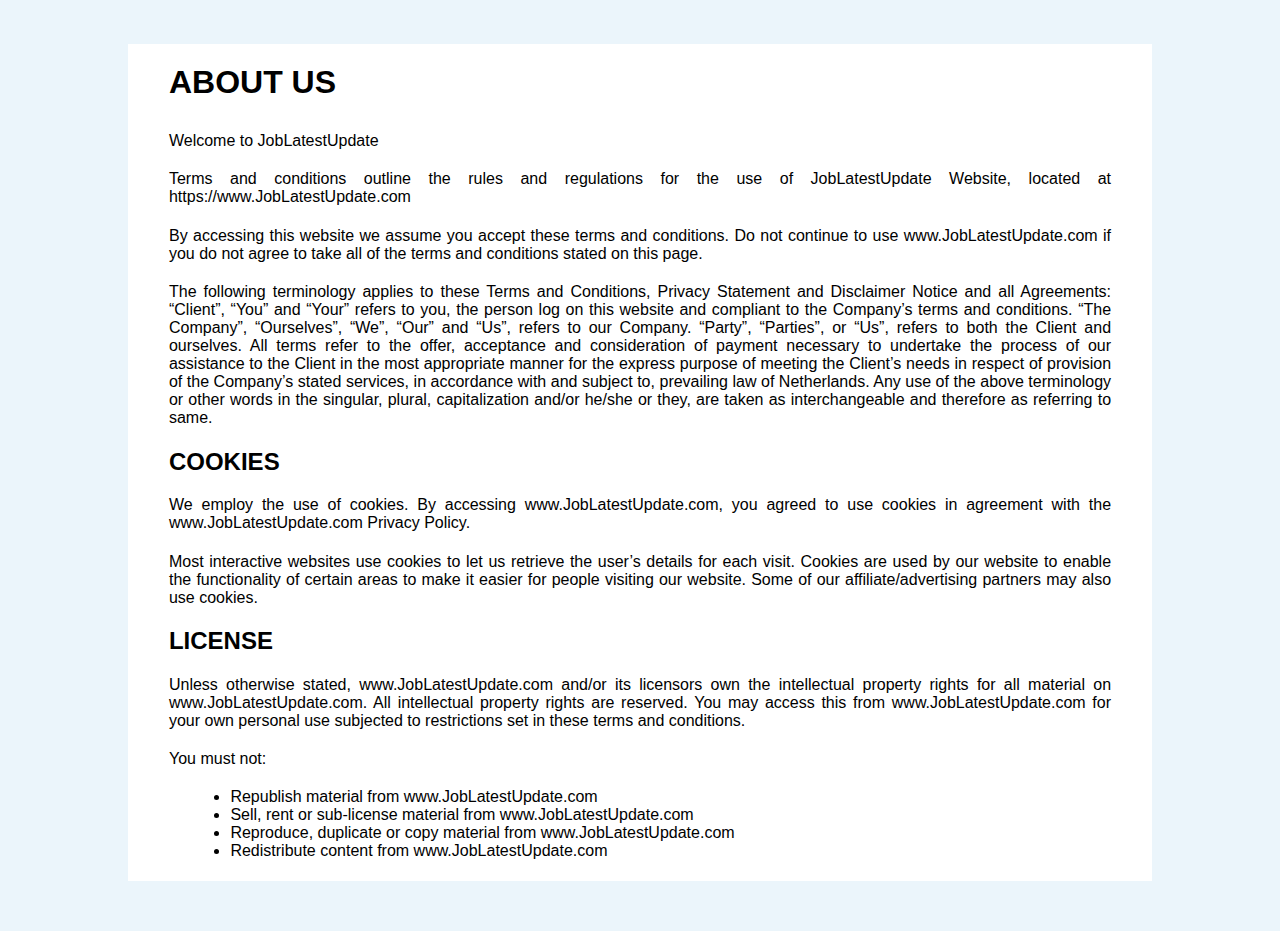
<file: about_us.html>
<!DOCTYPE html>
<html lang="en">
<head>
    <meta charset="UTF-8">
    <meta http-equiv="X-UA-Compatible" content="IE=edge">
    <meta name="viewport" content="width=device-width, initial-scale=1.0">
    <title>Document</title>
    <!-- Stylesheet -->
    <link rel="stylesheet" href="./css/basic_page_designe_extra_pages.css" />
    <link rel="stylesheet" href="./css/terms_conditions.css" />
</head>
<body>
 
    <div id="background-design">
        <h4 class="hidden-text"> hi</h4>
        <div class="page">
            <h1>ABOUT US</h1>
            <p>Welcome to JobLatestUpdate</p>
            <p>Terms and conditions outline the rules and regulations for the use of JobLatestUpdate 
                Website, located at https://www.JobLatestUpdate.com</p> 
            <p> By accessing this website we assume you accept these terms and conditions. Do not 
                continue to use www.JobLatestUpdate.com if you do not agree to take all of the 
                terms and conditions stated on this page.
            </p>
                
            <p>The following terminology applies to these Terms and Conditions, Privacy Statement and 
                Disclaimer Notice and all Agreements: “Client”, “You” and “Your” refers to you, the 
                person log on this website and compliant to the Company’s terms and conditions. 
                “The Company”, “Ourselves”, “We”, “Our” and “Us”, refers to our Company. “Party”,
                “Parties”, or “Us”, refers to both the Client and ourselves. All terms refer to the
                offer, acceptance and consideration of payment necessary to undertake the process 
                of our assistance to the Client in the most appropriate manner for the express 
                purpose of meeting the Client’s needs in respect of provision of the Company’s 
                stated services, in accordance with and subject to, prevailing law of Netherlands.
                Any use of the above terminology or other words in the singular, plural, 
                capitalization and/or he/she or they, are taken as interchangeable and therefore 
                as referring to same.
            </p> 

            <h2>COOKIES</h2>
            <p>We employ the use of cookies. By accessing www.JobLatestUpdate.com, you agreed 
                to use cookies in agreement with the www.JobLatestUpdate.com Privacy Policy.</p>
            <p>Most interactive websites use cookies to let us retrieve the user’s details for each 
                visit. Cookies are used by our website to enable the functionality of certain areas to
                 make it easier for people visiting our website. Some of our affiliate/advertising 
                 partners may also use cookies.
            </p>

            <h2>LICENSE</h2>
            <p>Unless otherwise stated, www.JobLatestUpdate.com and/or its licensors own the intellectual
                 property rights for all material on www.JobLatestUpdate.com. All intellectual property 
                 rights are reserved. You may access this from www.JobLatestUpdate.com for your own 
                 personal use subjected to restrictions set in these terms and conditions.</p>

            
            <p>You must not:</p>
            <ul>
                <li>Republish material from www.JobLatestUpdate.com</li>
                <li>Sell, rent or sub-license material from www.JobLatestUpdate.com</li>
                <li>Reproduce, duplicate or copy material from www.JobLatestUpdate.com</li>
                <li>Redistribute content from www.JobLatestUpdate.com</li>
            </ul>

        </div>
    </div>
</body>
</html>
</file>
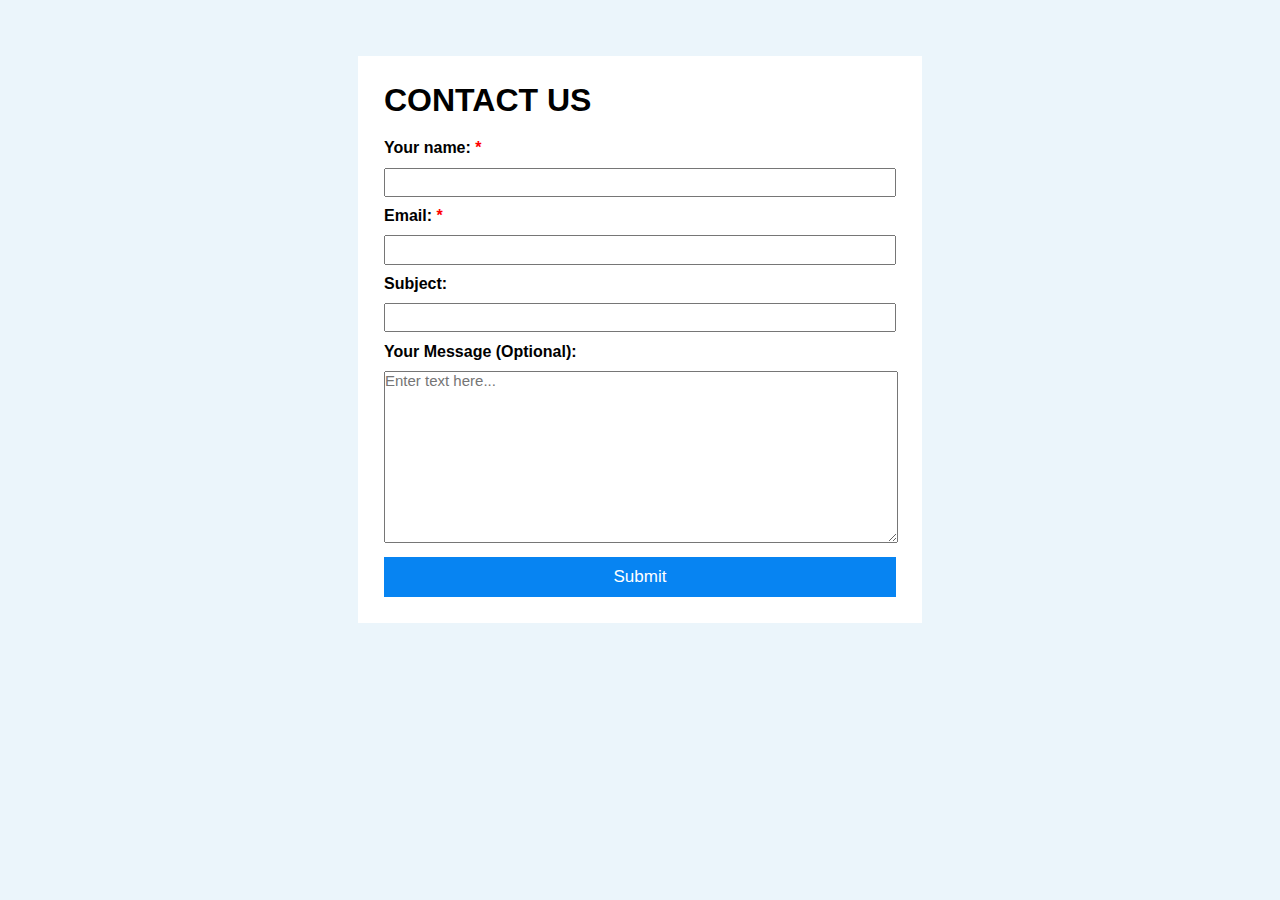
<file: contact_us.html>
<!DOCTYPE html>
<html lang="en">
<head>
    <meta charset="UTF-8">
    <meta http-equiv="X-UA-Compatible" content="IE=edge">
    <meta name="viewport" content="width=device-width, initial-scale=1.0">
    <title>Document</title>
    <!-- Stylesheet -->
    <link rel="stylesheet" href="./css/contact_us.css" />
    
</head>
<body>
 
    <div id="background-design">
        <h4 class="hidden-text"> hi</h4>
       
        <div class="page">
            <form class="forms" action="">
                <h1>CONTACT US</h1>
                <h4 class="important">Your name:</h4><input class="text-box" type="text" name="name" required/>
                <h4 class="important">Email:</h4> <input class="text-box" type="email" name="email" required/>
                <h4>Subject:</h4><input class="text-box" type="text" name="subject"/>
                <h4>Your Message (Optional): </h4>
                <textarea class="text-area" name="comment" form="usrform" rows="10" placeholder="Enter text here..." maxlength="500"></textarea><br/>
                <input class="submit-button" type="submit" name="Submit">
            </form>
        </div>
    </div>
</body>
</html>
</file>
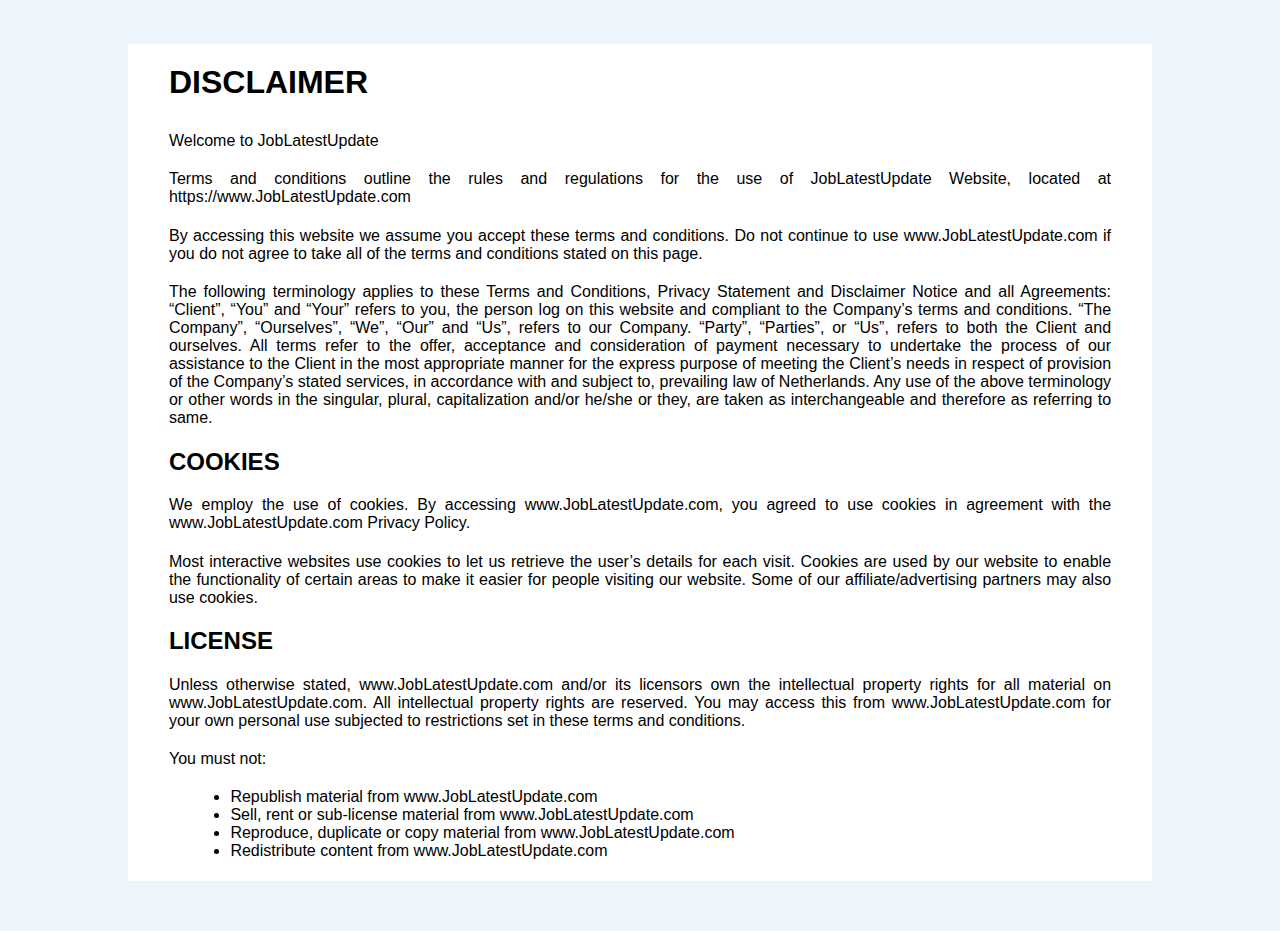
<file: disclaimer.html>
<!DOCTYPE html>
<html lang="en">
<head>
    <meta charset="UTF-8">
    <meta http-equiv="X-UA-Compatible" content="IE=edge">
    <meta name="viewport" content="width=device-width, initial-scale=1.0">
    <title>Document</title>
    <!-- Stylesheet -->
    <link rel="stylesheet" href="./css/basic_page_designe_extra_pages.css" />
    <link rel="stylesheet" href="./css/terms_conditions.css" />
</head>
<body>
 
    <div id="background-design">
        <h4 class="hidden-text"> hi</h4>
        <div class="page">
            <h1>DISCLAIMER</h1>
            <p>Welcome to JobLatestUpdate</p>
            <p>Terms and conditions outline the rules and regulations for the use of JobLatestUpdate 
                Website, located at https://www.JobLatestUpdate.com</p> 
            <p> By accessing this website we assume you accept these terms and conditions. Do not 
                continue to use www.JobLatestUpdate.com if you do not agree to take all of the 
                terms and conditions stated on this page.
            </p>
                
            <p>The following terminology applies to these Terms and Conditions, Privacy Statement and 
                Disclaimer Notice and all Agreements: “Client”, “You” and “Your” refers to you, the 
                person log on this website and compliant to the Company’s terms and conditions. 
                “The Company”, “Ourselves”, “We”, “Our” and “Us”, refers to our Company. “Party”,
                “Parties”, or “Us”, refers to both the Client and ourselves. All terms refer to the
                offer, acceptance and consideration of payment necessary to undertake the process 
                of our assistance to the Client in the most appropriate manner for the express 
                purpose of meeting the Client’s needs in respect of provision of the Company’s 
                stated services, in accordance with and subject to, prevailing law of Netherlands.
                Any use of the above terminology or other words in the singular, plural, 
                capitalization and/or he/she or they, are taken as interchangeable and therefore 
                as referring to same.
            </p> 

            <h2>COOKIES</h2>
            <p>We employ the use of cookies. By accessing www.JobLatestUpdate.com, you agreed 
                to use cookies in agreement with the www.JobLatestUpdate.com Privacy Policy.</p>
            <p>Most interactive websites use cookies to let us retrieve the user’s details for each 
                visit. Cookies are used by our website to enable the functionality of certain areas to
                 make it easier for people visiting our website. Some of our affiliate/advertising 
                 partners may also use cookies.
            </p>

            <h2>LICENSE</h2>
            <p>Unless otherwise stated, www.JobLatestUpdate.com and/or its licensors own the intellectual
                 property rights for all material on www.JobLatestUpdate.com. All intellectual property 
                 rights are reserved. You may access this from www.JobLatestUpdate.com for your own 
                 personal use subjected to restrictions set in these terms and conditions.</p>

            
            <p>You must not:</p>
            <ul>
                <li>Republish material from www.JobLatestUpdate.com</li>
                <li>Sell, rent or sub-license material from www.JobLatestUpdate.com</li>
                <li>Reproduce, duplicate or copy material from www.JobLatestUpdate.com</li>
                <li>Redistribute content from www.JobLatestUpdate.com</li>
            </ul>

        </div>
    </div>
</body>
</html>
</file>
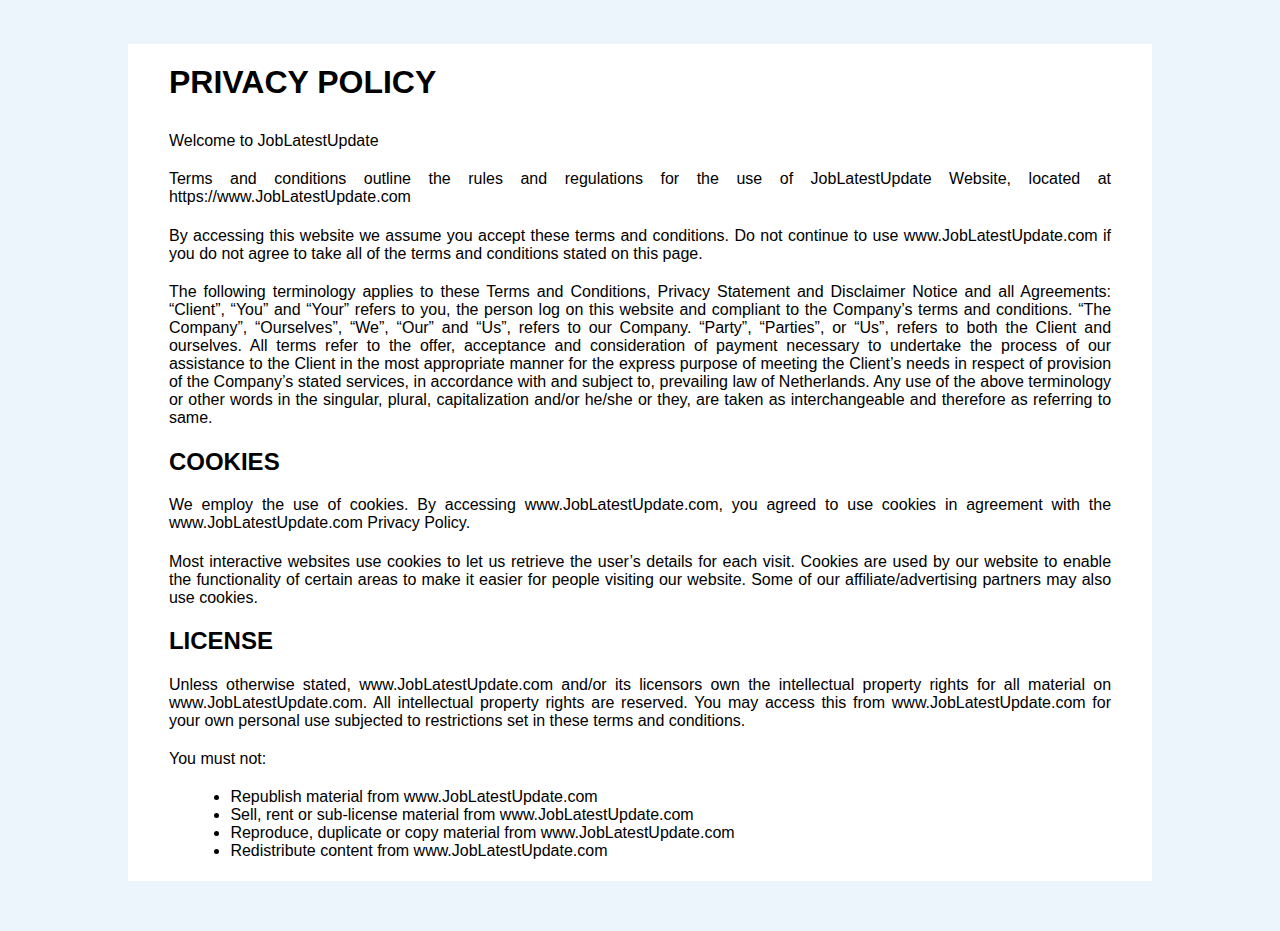
<file: privacy_policy.html>
<!DOCTYPE html>
<html lang="en">
<head>
    <meta charset="UTF-8">
    <meta http-equiv="X-UA-Compatible" content="IE=edge">
    <meta name="viewport" content="width=device-width, initial-scale=1.0">
    <title>Document</title>
    <!-- Stylesheet -->
    <link rel="stylesheet" href="./css/basic_page_designe_extra_pages.css" />
    <link rel="stylesheet" href="./css/terms_conditions.css" />
</head>
<body>
 
    <div id="background-design">
        <h4 class="hidden-text"> hi</h4>
        <div class="page">
            <h1>PRIVACY POLICY</h1>
            <p>Welcome to JobLatestUpdate</p>
            <p>Terms and conditions outline the rules and regulations for the use of JobLatestUpdate 
                Website, located at https://www.JobLatestUpdate.com</p> 
            <p> By accessing this website we assume you accept these terms and conditions. Do not 
                continue to use www.JobLatestUpdate.com if you do not agree to take all of the 
                terms and conditions stated on this page.
            </p>
                
            <p>The following terminology applies to these Terms and Conditions, Privacy Statement and 
                Disclaimer Notice and all Agreements: “Client”, “You” and “Your” refers to you, the 
                person log on this website and compliant to the Company’s terms and conditions. 
                “The Company”, “Ourselves”, “We”, “Our” and “Us”, refers to our Company. “Party”,
                “Parties”, or “Us”, refers to both the Client and ourselves. All terms refer to the
                offer, acceptance and consideration of payment necessary to undertake the process 
                of our assistance to the Client in the most appropriate manner for the express 
                purpose of meeting the Client’s needs in respect of provision of the Company’s 
                stated services, in accordance with and subject to, prevailing law of Netherlands.
                Any use of the above terminology or other words in the singular, plural, 
                capitalization and/or he/she or they, are taken as interchangeable and therefore 
                as referring to same.
            </p> 

            <h2>COOKIES</h2>
            <p>We employ the use of cookies. By accessing www.JobLatestUpdate.com, you agreed 
                to use cookies in agreement with the www.JobLatestUpdate.com Privacy Policy.</p>
            <p>Most interactive websites use cookies to let us retrieve the user’s details for each 
                visit. Cookies are used by our website to enable the functionality of certain areas to
                 make it easier for people visiting our website. Some of our affiliate/advertising 
                 partners may also use cookies.
            </p>

            <h2>LICENSE</h2>
            <p>Unless otherwise stated, www.JobLatestUpdate.com and/or its licensors own the intellectual
                 property rights for all material on www.JobLatestUpdate.com. All intellectual property 
                 rights are reserved. You may access this from www.JobLatestUpdate.com for your own 
                 personal use subjected to restrictions set in these terms and conditions.</p>

            
            <p>You must not:</p>
            <ul>
                <li>Republish material from www.JobLatestUpdate.com</li>
                <li>Sell, rent or sub-license material from www.JobLatestUpdate.com</li>
                <li>Reproduce, duplicate or copy material from www.JobLatestUpdate.com</li>
                <li>Redistribute content from www.JobLatestUpdate.com</li>
            </ul>

        </div>
    </div>
</body>
</html>
</file>
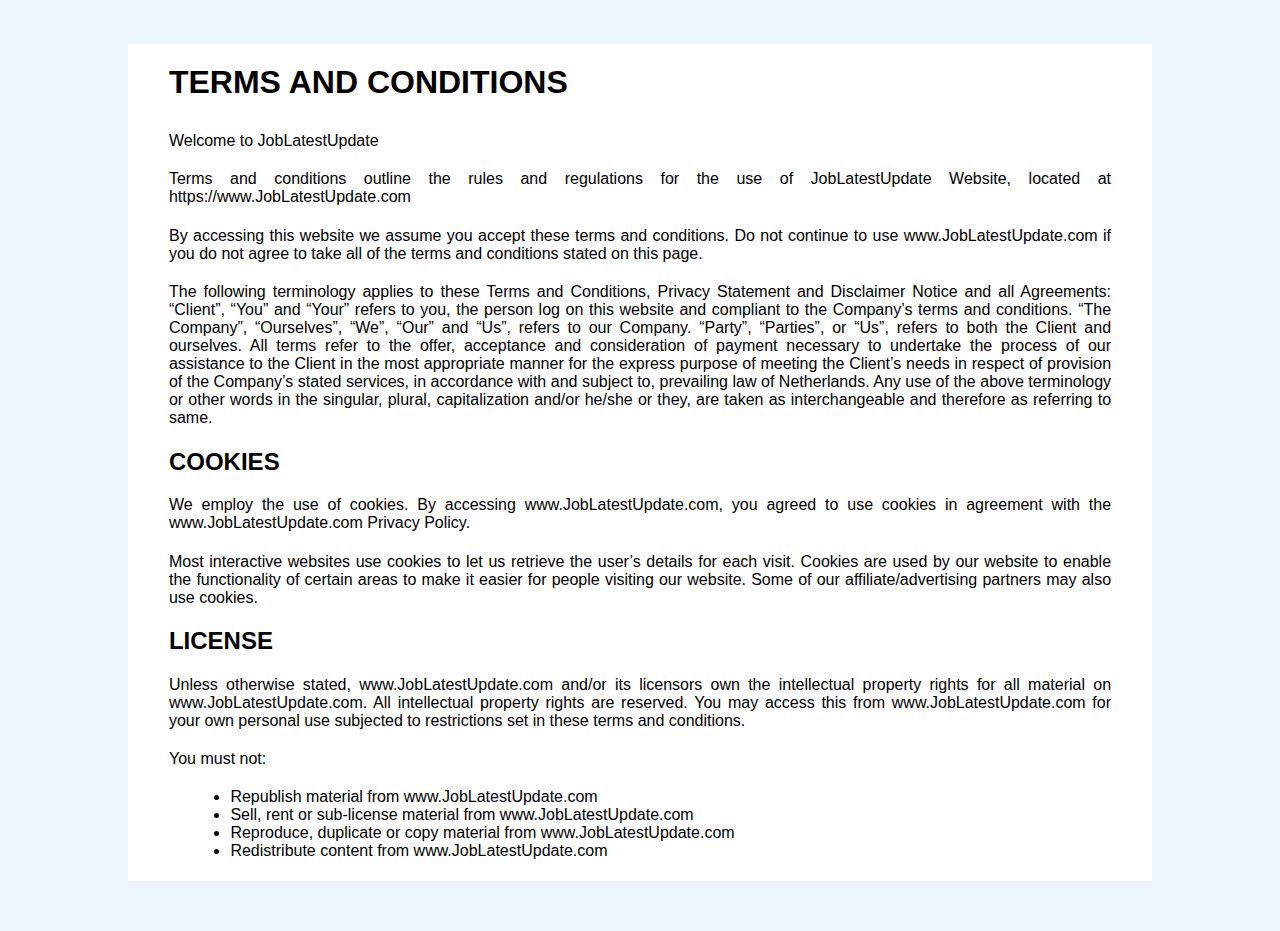
<file: terms_and_conditions.html>
<!DOCTYPE html>
<html lang="en">
<head>
    <meta charset="UTF-8">
    <meta http-equiv="X-UA-Compatible" content="IE=edge">
    <meta name="viewport" content="width=device-width, initial-scale=1.0">
    <title>Document</title>
    <!-- Stylesheet -->
    <link rel="stylesheet" href="./css/basic_page_designe_extra_pages.css" />
    <link rel="stylesheet" href="./css/terms_conditions.css" />
</head>
<body>
 
    <div id="background-design">
        <h4 class="hidden-text"> hi</h4>
        <div class="page">
            <h1>TERMS AND CONDITIONS</h1>
            <p>Welcome to JobLatestUpdate</p>
            <p>Terms and conditions outline the rules and regulations for the use of JobLatestUpdate 
                Website, located at https://www.JobLatestUpdate.com</p> 
            <p> By accessing this website we assume you accept these terms and conditions. Do not 
                continue to use www.JobLatestUpdate.com if you do not agree to take all of the 
                terms and conditions stated on this page.
            </p>
                
            <p>The following terminology applies to these Terms and Conditions, Privacy Statement and 
                Disclaimer Notice and all Agreements: “Client”, “You” and “Your” refers to you, the 
                person log on this website and compliant to the Company’s terms and conditions. 
                “The Company”, “Ourselves”, “We”, “Our” and “Us”, refers to our Company. “Party”,
                “Parties”, or “Us”, refers to both the Client and ourselves. All terms refer to the
                offer, acceptance and consideration of payment necessary to undertake the process 
                of our assistance to the Client in the most appropriate manner for the express 
                purpose of meeting the Client’s needs in respect of provision of the Company’s 
                stated services, in accordance with and subject to, prevailing law of Netherlands.
                Any use of the above terminology or other words in the singular, plural, 
                capitalization and/or he/she or they, are taken as interchangeable and therefore 
                as referring to same.
            </p> 

            <h2>COOKIES</h2>
            <p>We employ the use of cookies. By accessing www.JobLatestUpdate.com, you agreed 
                to use cookies in agreement with the www.JobLatestUpdate.com Privacy Policy.</p>
            <p>Most interactive websites use cookies to let us retrieve the user’s details for each 
                visit. Cookies are used by our website to enable the functionality of certain areas to
                 make it easier for people visiting our website. Some of our affiliate/advertising 
                 partners may also use cookies.
            </p>

            <h2>LICENSE</h2>
            <p>Unless otherwise stated, www.JobLatestUpdate.com and/or its licensors own the intellectual
                 property rights for all material on www.JobLatestUpdate.com. All intellectual property 
                 rights are reserved. You may access this from www.JobLatestUpdate.com for your own 
                 personal use subjected to restrictions set in these terms and conditions.</p>

            
            <p>You must not:</p>
            <ul>
                <li>Republish material from www.JobLatestUpdate.com</li>
                <li>Sell, rent or sub-license material from www.JobLatestUpdate.com</li>
                <li>Reproduce, duplicate or copy material from www.JobLatestUpdate.com</li>
                <li>Redistribute content from www.JobLatestUpdate.com</li>
            </ul>

        </div>
    </div>
</body>
</html>
</file>
<file: css/basic_page_designe_extra_pages.css>
* {
    margin: 0;
    padding: 0;
    font-family: Arial, Helvetica, sans-serif;
    /* font-size: 15px; */
}

#background-design {
    width: 100%;
    background-color: #EBF5FB;
    /* height: 100vh; */
    padding-bottom: 50px;
}

.hidden-text {
    visibility: hidden;
}

.page {
    width: 80%;
    background-color: white;
    margin-left: 10%;
    margin-top: 2%;
    /* padding-bottom: 10%; */

}

/* .hidden-text2 {
    visibility: hidden;
    margin-top: 50%;
} */
</file>
<file: css/terms_conditions.css>
* {
    margin: 0;
    padding: 0;
    font-family: Arial, Helvetica, sans-serif;
}

.page h1 {
    padding: 2% 4%;
}

.page h2 {
    padding: 1% 4%;
    
}

.page p {
    padding: 1% 4%;
    text-align: justify;
}

.page ul {
    padding: 1% 0 2% 10%;
}
</file>
<file: css/contact_us.css>
* {
    margin: 0;
    padding: 0;
    font-family: Arial, Helvetica, sans-serif;
}

#background-design {
    width: 100%;
    background-color: #EBF5FB;
    height: 100vh;
    padding-bottom: 50px;
    box-sizing: border-box;
}

.hidden-text {
    visibility: hidden;
    margin-bottom: 3%;
}

.page {
    
    /* margin-top: auto; */
}

.forms {
    width: 40%;
    background-color: white;
    margin: 0 auto;
    padding: 2%;
    
}

.forms h1 {
    margin-bottom: 4%;
    
}

.text-box {
    width:100%;
    padding: 1%;
    box-sizing: border-box;
    margin: 2% 0;
}

.text-area {
    width:100%;
    margin: 2% 0;
    font-size: 15px;
    /* height: 10%;
    padding: 10%;
    box-sizing: border-box;
    margin: 2% 0; */
}

.submit-button {
    background-color: rgb(7,132,242);
    width: 100%;
    padding: 2%;
    border: none;
    font-size: 17px;
    color: white;
}

.submit-button:hover {
    box-shadow: 0px 0px 18px #808080;
}

h4.important:after {
    content: " *";
    color: red;
    font-weight: bold;
}
</file>
